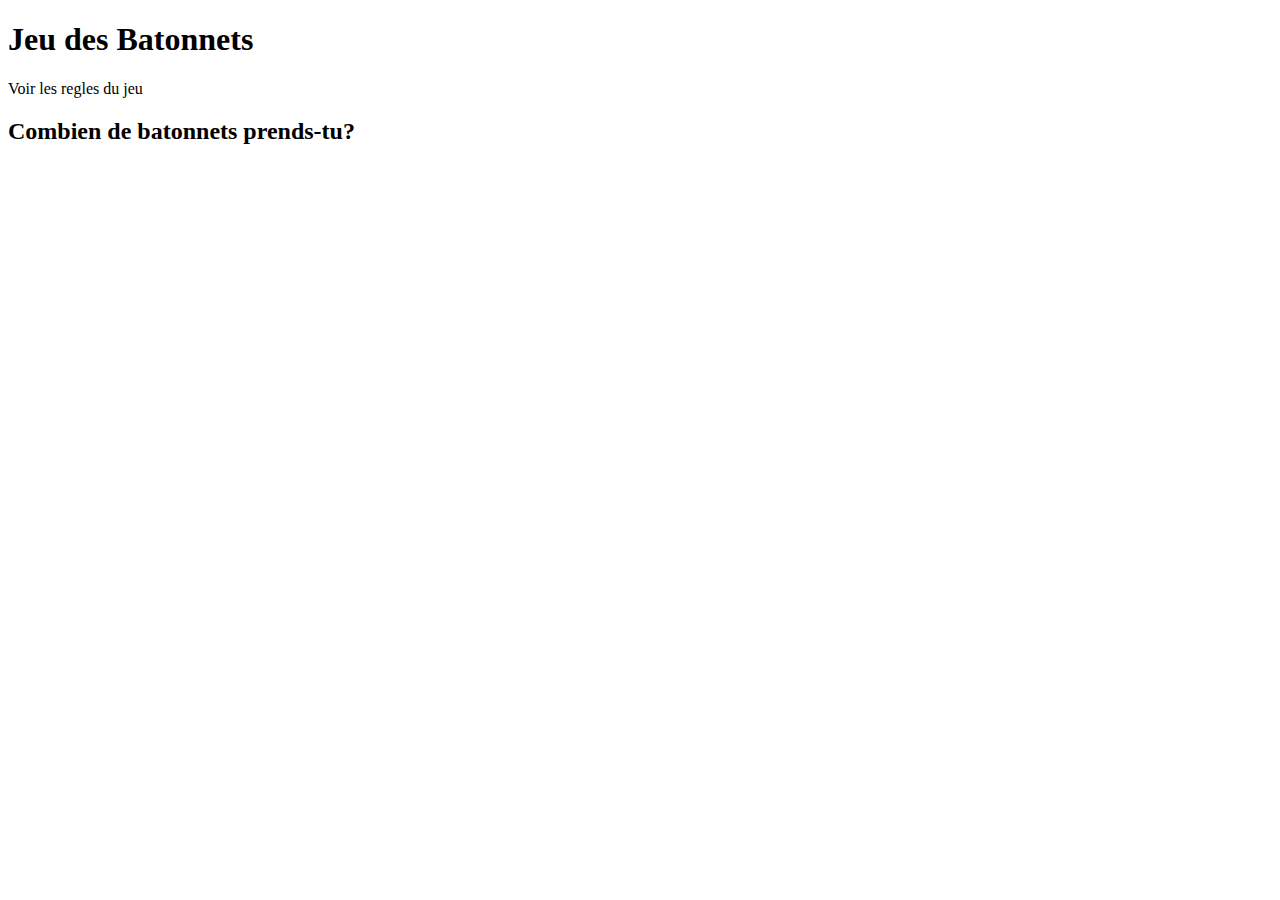
<file: Jeu-des-Batonnets/index.html>
<!DOCTYPE html>
<html lang="fr">
<head>
    <meta charset="UTF-8">
    <meta http-equiv="X-UA-Compatible" content="IE=edge">
    <meta name="viewport" content="width=device-width, initial-scale=1.0">
    <title>Document</title>
</head>
<body>
    <header>
        <h1>Jeu des Batonnets</h1>
        <section>
        <div>
            <div></div>
            <p>Voir les regles du jeu</p>
        </div>
        
        <div>
            <div></div>
            <div></div>
            <div></div>
            <div></div>
        </div>
        </section>  
    </header>
    <main>
        <div>





        </div>
        <div>
            <h2>Combien de batonnets prends-tu?</h2>
            <div></div>
            <div></div>
            <div></div>
        </div>



    </main>
    
</body>
</html>
</file>
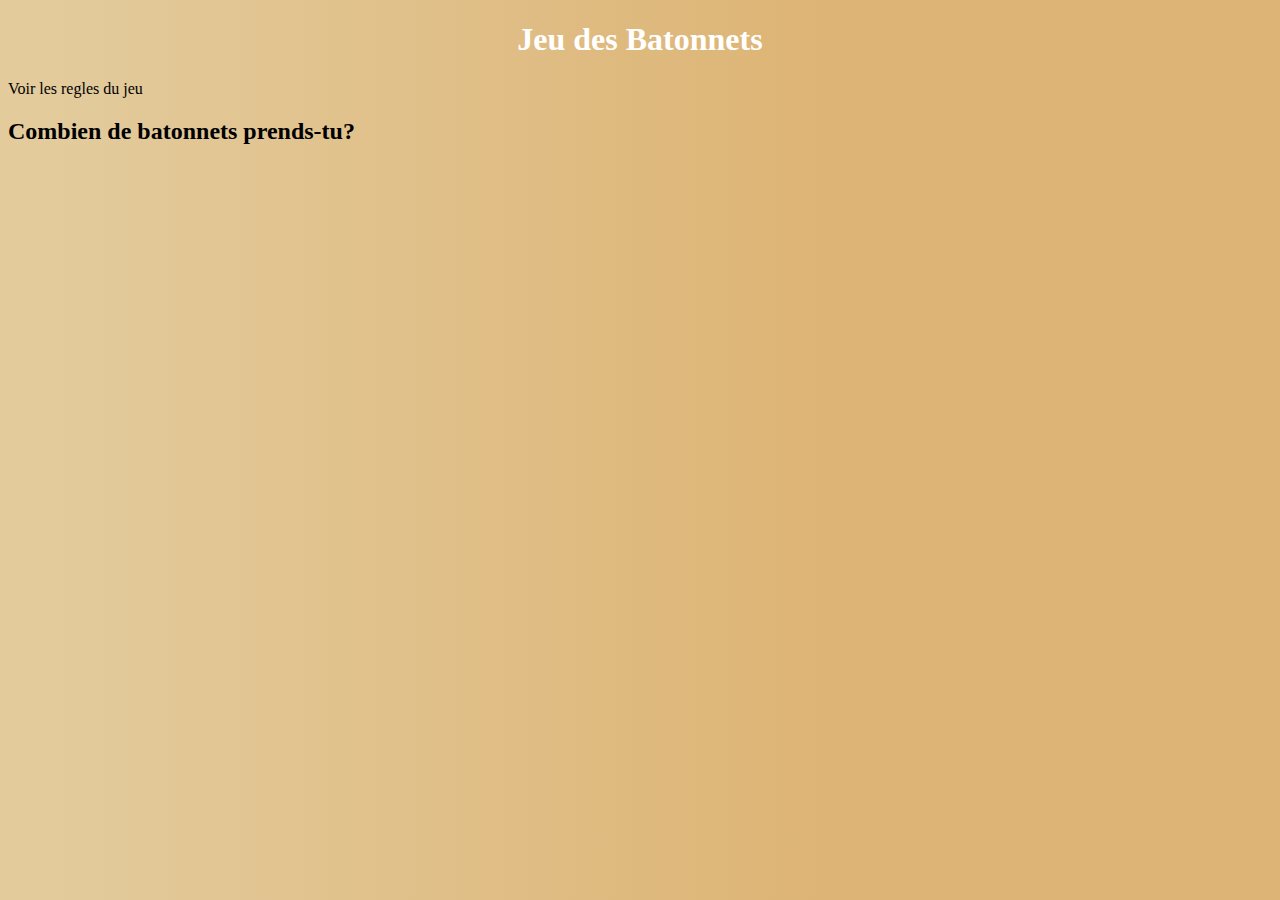
<file: Jeu-des-Batonnets/Jeu-des-Batonnets/index.html>
<!DOCTYPE html>
<html lang="fr">

<head>
    <meta charset="UTF-8">
    <meta http-equiv="X-UA-Compatible" content="IE=edge">
    <meta name="viewport" content="width=device-width, initial-scale=1.0">
    <title>Document</title>
    <link rel="stylesheet" href="./style.css">
</head>

<body>
    <header>
        <h1>Jeu des Batonnets</h1>
        <section>
            <div>
                <div></div>
                <p>Voir les regles du jeu</p>
            </div>

            <div>
                <div></div>
                <div></div>
                <div></div>
                <div></div>
            </div>
        </section>
    </header>
    <main>
        <div>





        </div>
        <div>
            <h2>Combien de batonnets prends-tu?</h2>
            <div></div>
            <div></div>
            <div></div>
        </div>



    </main>

</body>

</html>
</file>
<file: Jeu-des-Batonnets/Jeu-des-Batonnets/style.css>
@font-face {
    font-family: "Jungle";
    src: url("./JungleAdventurer.ttf") format("ttf"),
   }
body{
    background: rgb(221,180,117);
    background: linear-gradient(270deg, rgba(221,180,117,1) 36%, rgba(227,203,156,1) 96%);
}
main{
    height: 80vh;
    width: 100vw;
    margin: 0;
    padding: 0;
}
h1{
    display: flex;
    justify-content: center;
    color: white;
    font-family: 'Jungle';
}
</file>
